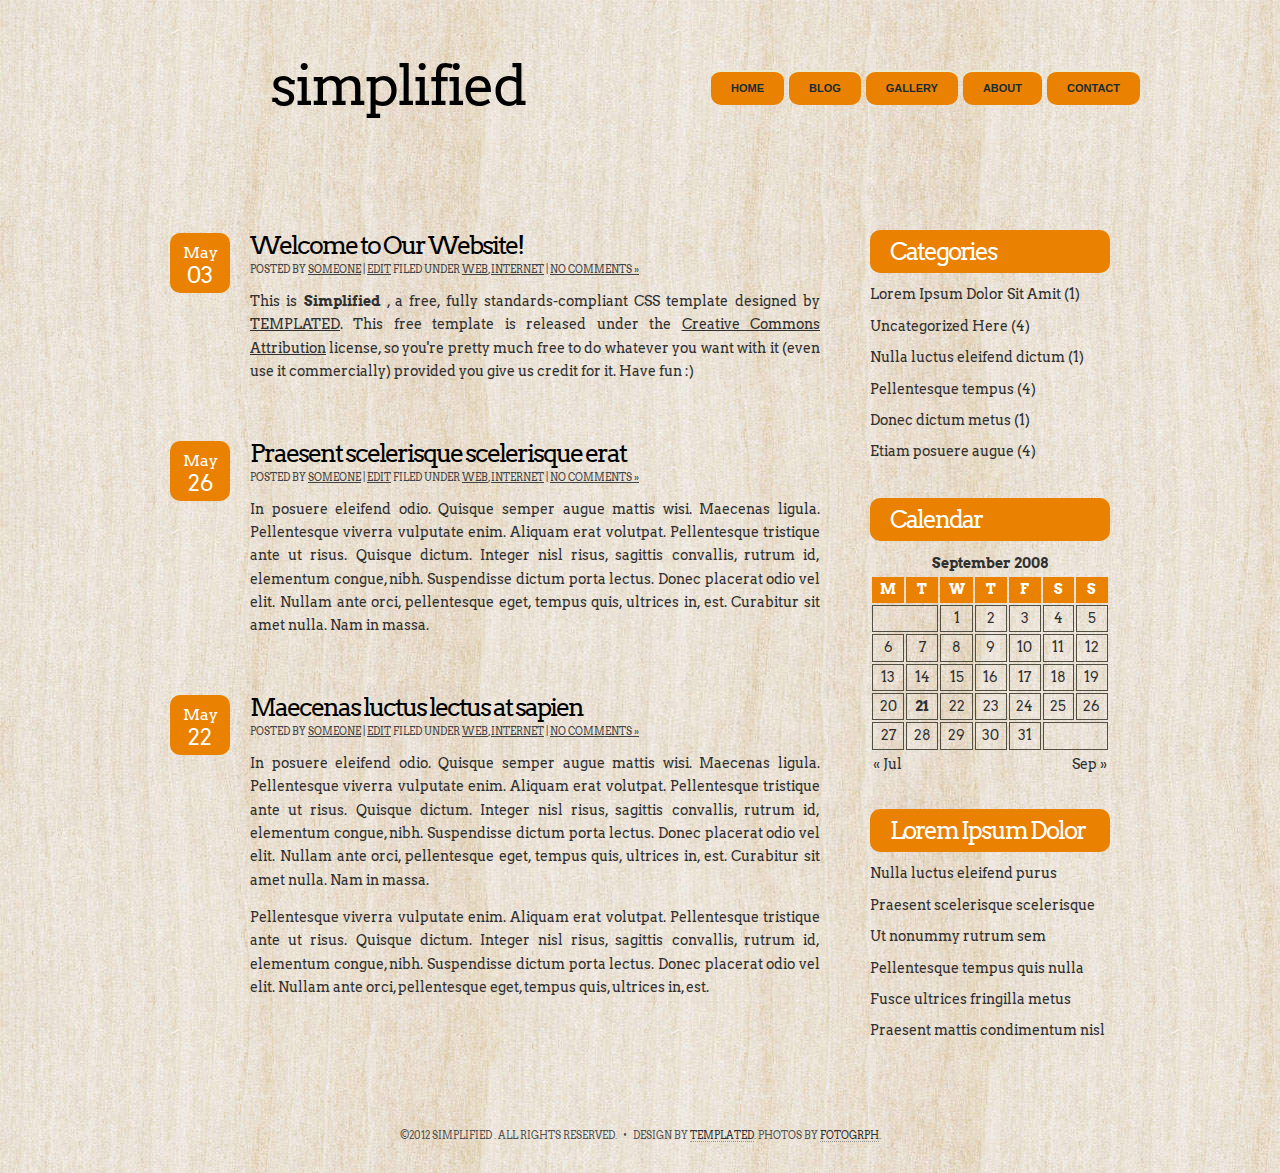
<file: php_example/123/index.html>
<!DOCTYPE html PUBLIC "-//W3C//DTD XHTML 1.0 Strict//EN" "http://www.w3.org/TR/xhtml1/DTD/xhtml1-strict.dtd">
<!--

Design by TEMPLATED
http://templated.co
Released for free under the Creative Commons Attribution License

Title      : Simplified 
Version    : 1.0
Released   : 20120520
Description: A two-column web design, best for your personal and business blogging.

-->
<html xmlns="http://www.w3.org/1999/xhtml">
<head>
<meta http-equiv="content-type" content="text/html; charset=utf-8" />
<title>Simplified by TEMPLATED</title>
<meta name="keywords" content="" />
<meta name="description" content="" />
<link href="http://fonts.googleapis.com/css?family=Arvo" rel="stylesheet" type="text/css" />
<link href="default.css" rel="stylesheet" type="text/css" />
</head>
<body>
<!-- start header -->
<div id="header">
	<div id="logo">
		<h1><a href="#">Simplified </a></h1>
	</div>
	<div id="menu">
		<ul>
			<li class="active"><a href="#">Home</a></li>
			<li><a href="#">Blog</a></li>
			<li><a href="#">Gallery</a></li>
			<li><a href="#">About</a></li>
			<li><a href="#">Contact </a></li>
		</ul>
	</div>
</div>
<hr />
<!-- end header -->
<!-- start page -->
<div id="wrapper">
	<div id="page">
		<!-- start content -->
		<div id="content">
			<div class="post">
				<p class="date">May<b>03</b></p>
				<h2 class="title">Welcome to Our Website!</h2>
				<p class="meta"><small>Posted by <a href="#">Someone</a> | <a href="#">Edit</a> Filed under <a href="#">Web</a>, <a href="#">Internet</a> | <a href="#">No Comments &raquo;</a></small></p>
				<div class="entry">
					<p>This is <strong>Simplified </strong>, a free, fully standards-compliant CSS template designed by <a href="http://templated.co" rel="nofollow">TEMPLATED</a>. This free template is released under the <a href="http://templated.co/license">Creative Commons Attribution</a> license, so you're pretty much free to do whatever you want with it (even use it commercially) provided you give us credit for it. Have fun :)</p>
				</div>
			</div>
			<div class="post">
				<p class="date">May<b>26</b></p>
				<h2 class="title">Praesent scelerisque scelerisque erat</h2>
				<p class="meta"><small>Posted by <a href="#">Someone</a> | <a href="#">Edit</a> Filed under <a href="#">Web</a>, <a href="#">Internet</a> | <a href="#">No Comments &raquo;</a></small></p>
				<div class="entry">
					<p>In posuere eleifend odio. Quisque semper augue mattis wisi. Maecenas ligula. Pellentesque viverra vulputate enim. Aliquam erat volutpat. Pellentesque tristique ante ut risus. Quisque dictum. Integer nisl risus, sagittis convallis, rutrum id, elementum congue, nibh. Suspendisse dictum porta lectus. Donec placerat odio vel elit. Nullam ante orci, pellentesque eget, tempus quis, ultrices in, est. Curabitur sit amet nulla. Nam in massa. </p>
				</div>
			</div>
			<div class="post">
				<p class="date">May<b>22</b></p>
				<h2 class="title">Maecenas luctus lectus at sapien</h2>
				<p class="meta"><small>Posted by <a href="#">Someone</a> | <a href="#">Edit</a> Filed under <a href="#">Web</a>, <a href="#">Internet</a> | <a href="#">No Comments &raquo;</a></small></p>
				<div class="entry">
					<p>In posuere eleifend odio. Quisque semper augue mattis wisi. Maecenas ligula. Pellentesque viverra vulputate enim. Aliquam erat volutpat. Pellentesque tristique ante ut risus. Quisque dictum. Integer nisl risus, sagittis convallis, rutrum id, elementum congue, nibh. Suspendisse dictum porta lectus. Donec placerat odio vel elit. Nullam ante orci, pellentesque eget, tempus quis, ultrices in, est. Curabitur sit amet nulla. Nam in massa. </p>
					<p>Pellentesque viverra vulputate enim. Aliquam erat volutpat. Pellentesque tristique ante ut risus. Quisque dictum. Integer nisl risus, sagittis convallis, rutrum id, elementum congue, nibh. Suspendisse dictum porta lectus. Donec placerat odio vel elit. Nullam ante orci, pellentesque eget, tempus quis, ultrices in, est. <br />
					</p>
				</div>
			</div>
		</div>
		<!-- end content -->
		<!-- start sidebar -->
		<div id="sidebar">
			<ul>
				<li id="categories">
					<h2>Categories</h2>
					<ul>
						<li><a href="#">Lorem Ipsum Dolor Sit Amit </a> (1) </li>
						<li><a href="#">Uncategorized Here </a>(4) </li>
						<li><a href="#">Nulla luctus eleifend dictum </a> (1) </li>
						<li><a href="#">Pellentesque tempus</a> (4) </li>
						<li><a href="#">Donec dictum metus</a> (1) </li>
						<li><a href="#">Etiam posuere augue</a> (4) </li>
					</ul>
				</li>
				<li id="calendar">
					<h2>Calendar</h2>
					<div id="calendar_wrap">
						<table id="wp-calendar" summary="Calendar">
							<caption>
							September 2008
							</caption>
							<thead>
								<tr>
									<th abbr="Monday" scope="col" title="Monday">M</th>
									<th abbr="Tuesday" scope="col" title="Tuesday">T</th>
									<th abbr="Wednesday" scope="col" title="Wednesday">W</th>
									<th abbr="Thursday" scope="col" title="Thursday">T</th>
									<th abbr="Friday" scope="col" title="Friday">F</th>
									<th abbr="Saturday" scope="col" title="Saturday">S</th>
									<th abbr="Sunday" scope="col" title="Sunday">S</th>
								</tr>
							</thead>
							<tfoot>
								<tr>
									<td abbr="July" colspan="3" id="prev"><a href="#">&laquo; Jul</a></td>
									<td class="pad">&nbsp;</td>
									<td abbr="September" colspan="3" id="next" class="pad"><a href="#">Sep &raquo;</a></td>
								</tr>
							</tfoot>
							<tbody>
								<tr>
									<td colspan="2" class="pad">&nbsp;</td>
									<td>1</td>
									<td>2</td>
									<td>3</td>
									<td>4</td>
									<td>5</td>
								</tr>
								<tr>
									<td>6</td>
									<td>7</td>
									<td>8</td>
									<td>9</td>
									<td>10</td>
									<td>11</td>
									<td>12</td>
								</tr>
								<tr>
									<td>13</td>
									<td>14</td>
									<td>15</td>
									<td>16</td>
									<td>17</td>
									<td>18</td>
									<td>19</td>
								</tr>
								<tr>
									<td>20</td>
									<td id="today">21</td>
									<td>22</td>
									<td>23</td>
									<td>24</td>
									<td>25</td>
									<td>26</td>
								</tr>
								<tr>
									<td>27</td>
									<td>28</td>
									<td>29</td>
									<td>30</td>
									<td>31</td>
									<td class="pad" colspan="2">&nbsp;</td>
								</tr>
							</tbody>
						</table>
					</div>
				</li>
				<li>
					<h2>Lorem Ipsum Dolor</h2>
					<ul>
						<li><a href="#">Nulla luctus eleifend purus</a></li>
						<li><a href="#">Praesent scelerisque scelerisque </a></li>
						<li><a href="#">Ut nonummy rutrum sem</a></li>
						<li><a href="#">Pellentesque tempus  quis nulla</a></li>
						<li><a href="#">Fusce ultrices fringilla metus</a></li>
						<li><a href="#">Praesent mattis condimentum nisl</a></li>
					</ul>
				</li>
			</ul>
		</div>
		<!-- end sidebar -->
		<br style="clear: both;" />
	</div>
</div>
<!-- end page -->
<!-- start footer -->
<div id="footer">
<p id="legal"> &copy;2012 Simplified . All Rights Reserved.
	&nbsp;&nbsp;&bull;&nbsp;&nbsp;
	Design by <a href="http://templated.co" rel="nofollow">TEMPLATED</a>. Photos by <a href="http://fotogrph.com/">fotogrph</a>.</p>
<!-- end footer -->
</div>
</body>
</html>
</file>
<file: php_example/123/default.css>
/*
Design by TEMPLATED
http://templated.co
Released for free under the Creative Commons Attribution License
*/

body {
	margin: 0px;
	padding: 0px;
	background: #ECF0EC url(images/wrapper-bg.jpg) repeat;
	text-align: justify;
	font-family: 'Arvo', serif;
	font-size: 14px;
	color: #303030;
}

h1, h2, h3 {
	font: 1.82em;
	font-weight: normal;
	font-family: 'Arvo', serif;
	letter-spacing: -2px;
	font-weight: 400px;
	color: #000000;
}

p, ol, ul {
	line-height: 1.67em;
}

a {
	color: #303030;
}

a:hover {
	text-decoration: none;
}

hr {
	display: none;
}

/* Header */

#header {
	width: 1000px;
	height: 170px;
	margin: 0px auto;
}

/* Logo */

#logo {
	float: left;
	padding: 10px 0 0 130px;
}

#logo h1 {
	margin: 0;
	height: 160px;
	padding: 40px 0 0 0px;
	text-transform: lowercase;
	letter-spacing: -2px;
	font-size: 4em;
	font-weight: normal;
	color: #000000;
}

#logo h1 a {
	display: block;
	text-decoration: none;
	color: #000000;
}

#logo p {
	margin: 0px 0 0 2px;
	text-transform: uppercase;
	font-family: Tahoma, Arial, Helvetica, sans-serif;
	font-weight: bold;
	font-size: 11px;
}

#logo a {
	display: block;
	text-decoration: none;
	color: #000000;
}

/* Menu */

#menu {
	float: right;
}

#menu ul {
	margin: 0px;
	padding: 70px 0px 0px 0px;
	list-style: none;
}

#menu li {
	display: inline;
}

#menu a {
	display: block;
	float: left;
	margin-left: 5px;
	padding: 5px 20px;
	background: #EA8101;
	border-radius: 10px;
	text-decoration: none;
	text-transform: uppercase;
	border-top: 2px solid #EBEAD1;
	font-family: Arial, Helvetica, sans-serif; 
	font-weight: bold;
	font-size: 11px;
	color: #182C33;
}

#menu a:hover, .active a {
}

/* Page */


#page {
	width: 940px;
	margin: 0px auto;
	padding: 20px 0 0 0;
}

/* Content */

#content {
	float: left;
	width: 650px;
	margin-bottom: 10px;
}

/* Post */

.post {
	margin-top: 20px;
}

.post .date {
	float: left;
	width: 60px;
	height: 50px;
	margin: 0;
	margin-top: 3px;
	margin-right: 20px;
	padding-top: 10px;
	background: #EA8101;
	border-radius: 10px;
	line-height: normal;
	text-align: center;
	font-size: 16px;
	font-weight: 400;
	color: #FFFFFF;
}

.post .date b {
	margin: 0;
	padding: 0;
	display: block;
	font-size: 22px;
	color: #FFFFFF;
	font-weight: 400;
}

.post .title {
	margin: 0;
	padding: 0px 0 0 0;
	margin-left: 10px;
	padding-left: 10px;
	font-size: 1.8em;
	color: #000000;
}

.post .title h2 {
	padding: 0;
	margin: 0;
}

.post .hr1 {
}

.post .meta {
	margin: 0 0 10px 20px;
	padding: 0;
	line-height:normal;
	text-transform: uppercase;
	font-size: 12px;
	color: #434343;
}

.post .meta a {
	color: #434343;
}

.post .entry {
	margin: 0;
	padding: 0 0 20px 80px;
}

/* Sidebar */

#sidebar {
	float: right;
	width: 240px;
	padding-top: 20px;
	margin-bottom: 20px;
}

#sidebar ul {
	margin: 0;
	padding: 0;
	list-style: none;
}

#sidebar li {
	margin-bottom: 30px;
}

#sidebar li ul {
}

#sidebar li li {
	margin: 0;
	padding: 4px 0 4px 0;
}

#sidebar li li a {
}

#sidebar h2 {
	padding: 10px 20px;
	margin: 0 0 6px 0;
	font-size: 24px;
	background: #EA8101;
	border-radius: 10px;
	color: #FFFFFF;
}

#sidebar a {
	text-decoration: none;
}

#sidebar a:hover {
	text-decoration: underline;
}

/* Calendar */

#calendar_wrap {
}

#calendar caption {
	padding-top: 5px;
	font-weight: bold;
}

#calendar table {
	width: 100%;
	border: 0px solid #E8E8E8;
}

#calendar thead {
	background: #EA8101;
	border-radius: 5px;
	text-align: center;
	color: #FFFFFF;
}

#calendar tbody td {
	border: 1px solid #514F42;
	text-align: center;
}

#today {
	font-weight: bold;
}

#prev {
}

#next {
	text-align: right;
}

/* Footer */

#wrapper2 {
}

#footer {
	width: 940px;
	margin: 0 auto;
	padding-top: 20px;
	padding-bottom: 20px;
	text-transform: uppercase;
	color: #FFFFFF;
}

#footer a {
	text-decoration: none;
	font-size: 10px;
}

#legal {
	clear: both;
	margin: 0;
	padding: 10px 0;
	text-align: center;
	font-size: 10px;
	color: #525252;
}

#legal a {
	border-bottom: 1px dotted #939393;
	text-decoration: none;
}
</file>
